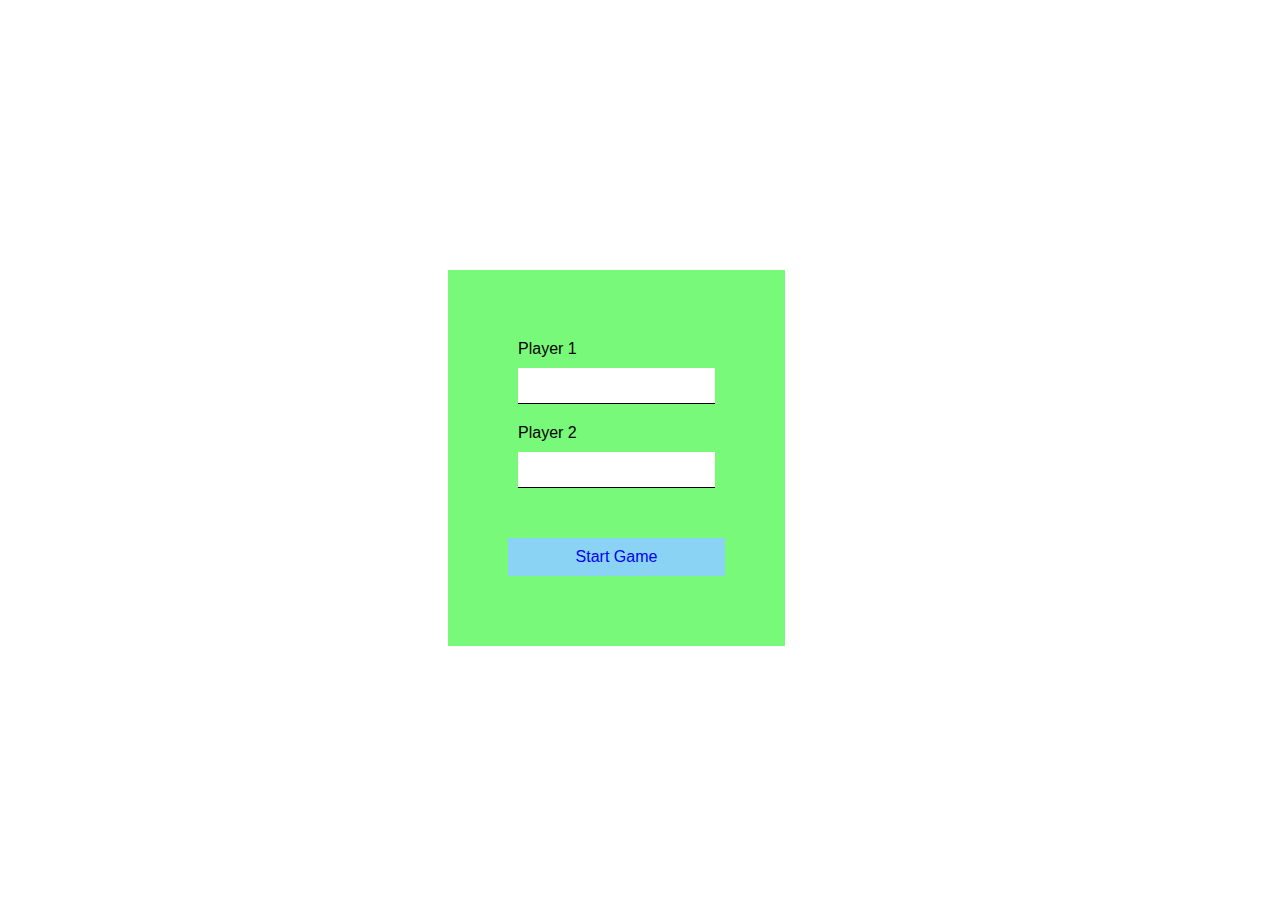
<file: index.html>
<!DOCTYPE html>
<html lang="en">
<head>
    <meta charset="UTF-8">
    <meta name="viewport" content="width=device-width, initial-scale=1.0">
    <link rel="stylesheet" href="style.css">
    <title>XO GAME</title>
</head>
<body>
    <div class="container">
        <div class="input-card">
            <div class="player-info">
                <label for="player-1">Player 1</label>
                <input type="text" name="player-1" class="player-input" id="player-1">
            </div>
            <div class="player-info">
                <label for="player-1">Player 2</label>
                <input type="text" name="player-2" id="player-2" class="player-input">
            </div>
            <a href="#" class="start-game">Start Game</a>
            </div>
            </div>
            <div class="player-sccore display-none">
                <div class="player-1-game">
                    <div class=" player-1-name"></div>
                    <div class=" player-1-sccore">0</div>
                </div>
                <div class="winner "></div>
                <div class="player-2-game">
                    <div class="player-2-name"></div>
                    <div class="player-2-sccore">0</div>
                </div>
            </div>
            <div class="container game display-none">
                <div class="game-cards">
                    <div class="first-row row">
                        <button class="btn btn-1 col-1 row-1"></button>
                        <button class="btn btn-2 col-2 row-1"></button>
                        <button class="btn btn-3 col-3 row-1"></button>
                    </div>
                    <div class="second-row row">
                        <button class="btn btn-1 col-1 row-2"></button>
                        <button class="btn btn-2 col-2 row-2"></button>
                        <button class="btn btn-3 col-3 row-2"></button>
                    </div>
                    <div class="third-row row">
                        <button class="btn btn-1 col-1 row-3"></button>
                        <button class="btn btn-2 col-2 row-3"></button>
                        <button class="btn btn-3 col-3 row-3"></button>
                    </div>
        </div>
    </div>
    <button class="new-game display-none">NEW GAME ?</button>
    <script src="index.js"></script>
</body>
</html>
</file>
<file: style.css>
body {
    font-family: 'Gill Sans', 'Gill Sans MT', Calibri, 'Trebuchet MS', sans-serif;
}

.container {
    position: absolute;
    top: 30%;
    left: 35%;
}

.input-card {
    padding: 70px;
    display: flex;
    flex-direction: column;
    gap: 20px;
    align-items: center;
    background-color: rgba(113, 249, 113, 0.941);
}

.player-input {
    padding: 10px;
    border: none;
    border-bottom: 1px solid black;

}

.player-info {
    display: flex;
    flex-direction: column;
    gap: 10px;
}

.start-game {
    background-color: rgb(138, 211, 245);
    text-decoration: none;
    padding: 10px;
    margin-top: 30px;
    width: 100%;
    text-align: center;
}
.player-sccore {
    display: flex;
    justify-content: space-between;
    padding: 70px;
    font-size: 50px;
}

.game-card {
    border: 5px solid rgba(113, 249, 113, 0.941);
    background-color: rgba(113, 249, 113, 0.941);
}
.row {
    display: flex;
    flex-wrap: wrap;
}
.btn {
    width: 150px;
    height: 150px;
    border: none;
    border: 1px solid black;
        font-size: 20px;
}
.display-none {
    display: none
}

.winner {
    color: rgb(98, 174, 98);
        height: fit-content;
}

.stop {
    opacity: 0.2;
    pointer-events: none;
}

.new-game {
    position: absolute;
    top: 50%;
    left: 45%;
    width: 200px;
    height: 100px;
}
.animation {
    animation: background-color-change 2s infinite;
}

@keyframes background-color-change {
    0% {
        background-color: red;
    }

    50% {
        background-color: green;
    }

    100% {
        background-color: blue;
    }
}
</file>
